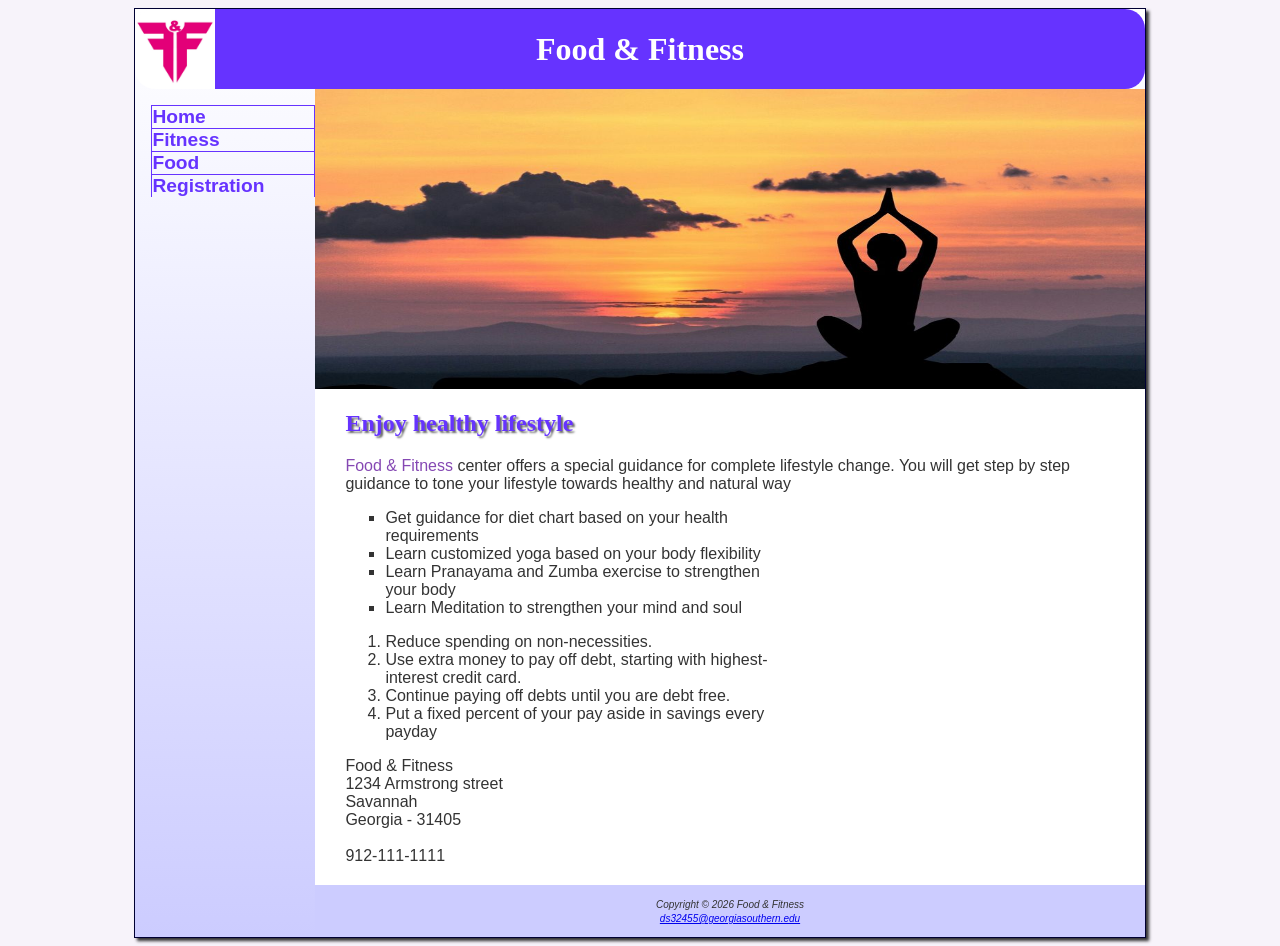
<file: index.html>
<!DOCTYPE html>
<html lang="en">
    <head>
        <title> Food & Fitness</title>
        <meta charset="utf-8">
        <link rel="stylesheet" href="style.css">
        <link rel="icon" href="images/favicon.ico" type="images/x-icon">

     </head>
    

    <body>
        <div id="cover">
        <header>
            <h1> Food & Fitness</h1>

        </header>
        
        <nav>
            <ul>
           <li><a href="index.html">Home</a></li>
            <li><a href="fitness.html">Fitness</a></li>
            <li><a href="food.html">Food</a> </li>
            <li><a href="registration.html">Registration</a> </li>
            </ul>
        </nav>

        <div id="homeimg">
            
        </div>

        <main>
            <h2>Enjoy healthy lifestyle</h2>
            <p> <span class="name">Food & Fitness </span> center offers a special guidance for complete lifestyle change. 
                You will get step by step guidance to tone your lifestyle towards healthy and natural way</p>

            <iframe width="300" height="250" src="https://www.youtube.com/embed/rt1bsoOukjI?si=hYei8sWvVcenWpAP" title="YouTube video player" 
            frameborder="0" allow="accelerometer; autoplay; clipboard-write; encrypted-media; gyroscope; picture-in-picture; web-share" 
            referrerpolicy="strict-origin-when-cross-origin" allowfullscreen></iframe>
            
            <ul>
                <li>Get guidance for diet chart based on your health requirements</li>
                <li>Learn customized yoga based on your body flexibility</li>
                <li>Learn Pranayama and Zumba exercise to strengthen your body</li>
                <li>Learn Meditation to strengthen your mind and soul</li>
            </ul>

        <script> document.write("<ol>");
            document.write("<li>Reduce spending on non-necessities.</li>") 
            document.write("<li>Use extra money to pay off debt, starting with highest-interest credit card.</li>") 
            document.write("<li>Continue paying off debts until you are debt free.</li>") 
            document.write("<li>Put a fixed percent of your pay aside in savings every payday</li>")
            document.write("</ol>")
            </script>

        <div>
          Food & Fitness<br>
          1234 Armstrong street <br>
          Savannah<br>
          Georgia - 31405<br><br>
          912-111-1111
        

        </div>
        </main>

        <footer>
           <i><small> Copyright &copy; 2026 Food & Fitness <br>
           <a href="mailto: ds32455@georgiasouthern.edu"> ds32455@georgiasouthern.edu</a>
            </small></i>
        </footer>

        </footer>
        </div>
    </body>




</html>
</file>
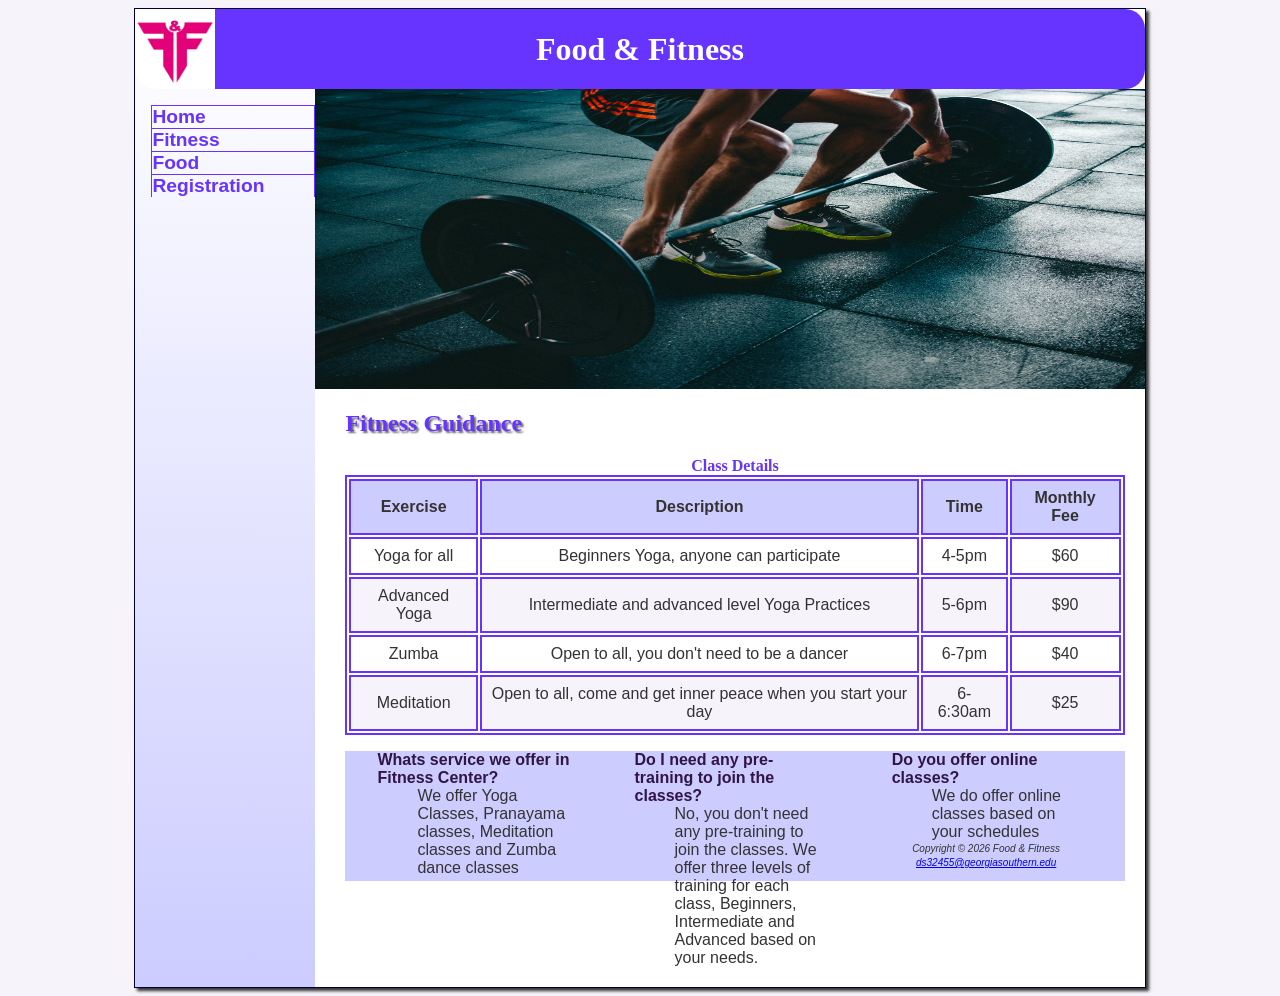
<file: Fitness.html>
<!DOCTYPE html>
<html lang="en">
    <head>
        <title> Food & Fitness</title>
        <meta charset="utf-8">
        <link rel="stylesheet" href="style.css">
        <link rel="icon" href="images/favicon.ico" type="images/x-icon">


     </head>
    

    <body>
        <div id="cover"> 
        <header>
            <h1> Food & Fitness</h1>

        </header>
        
        <nav>
              <ul>
             <li><a href="index.html">Home</a></li>
            <li><a href="fitness.html">Fitness</a></li>
            <li><a href="food.html">Food</a> </li>
            <li><a href="registration.html">Registration</a> </li>
                </ul>

        </nav>

        <div id="fitnessimg">
            
        </div>

        <main>
           <h2>Fitness Guidance</h2>

           
        <table>
            <caption> Class Details</caption>
            <tr> 
                <th>Exercise</th>
                <th> Description</th>
                <th> Time</th>
                <th> Monthly Fee</th>
            </tr>

            <tr>
                <td>Yoga for all</td>
                <td>Beginners Yoga, anyone can participate</td>
                <td>4-5pm</td>
                <td>$60</td>
            </tr>

            <tr>
                <td>Advanced Yoga</td>
                <td>Intermediate and advanced level Yoga Practices</td>
                <td>5-6pm</td>
                <td>$90</td>
            </tr>

            <tr>
                <td>Zumba</td>
                <td>Open to all, you don't need to be a dancer</td>
                <td>6-7pm</td>
                <td>$40</td>
            </tr>

            <tr>
                <td>Meditation</td>
                <td>Open to all, come and get inner peace when you start your day</td>
                <td>6-6:30am</td>
                <td>$25</td>
            </tr>
            
        </table>

           <dl>
            <section>

            <dt><strong>
                Whats service we offer in Fitness Center? </strong>
            </dt>
            <dd>
                We offer Yoga Classes, Pranayama classes, Meditation classes and Zumba dance classes
            </dd>
             </section>

             <section>

             
            <dt><strong>
                Do I need any pre-training to join the classes? </strong>
            </dt>
            <dd>
                No, you don't need any pre-training to join the classes. We offer three levels
                of training for each class, Beginners, Intermediate and Advanced based on your
                needs.
            </dd>
        </section>

        <section>
            <dt><strong>
                Do you offer online classes? </strong>
            </dt>
            <dd>
                We do offer online classes based on your schedules
            </dd>
        </section>
           </dl>


        <footer>
           <i><small> Copyright &copy; 2026 Food & Fitness <br>
           <a href="mailto: ds32455@georgiasouthern.edu"> ds32455@georgiasouthern.edu</a>
            </small></i>
        </footer>

        </footer>
        </main>
        </div>
    </body>




</html>
</file>
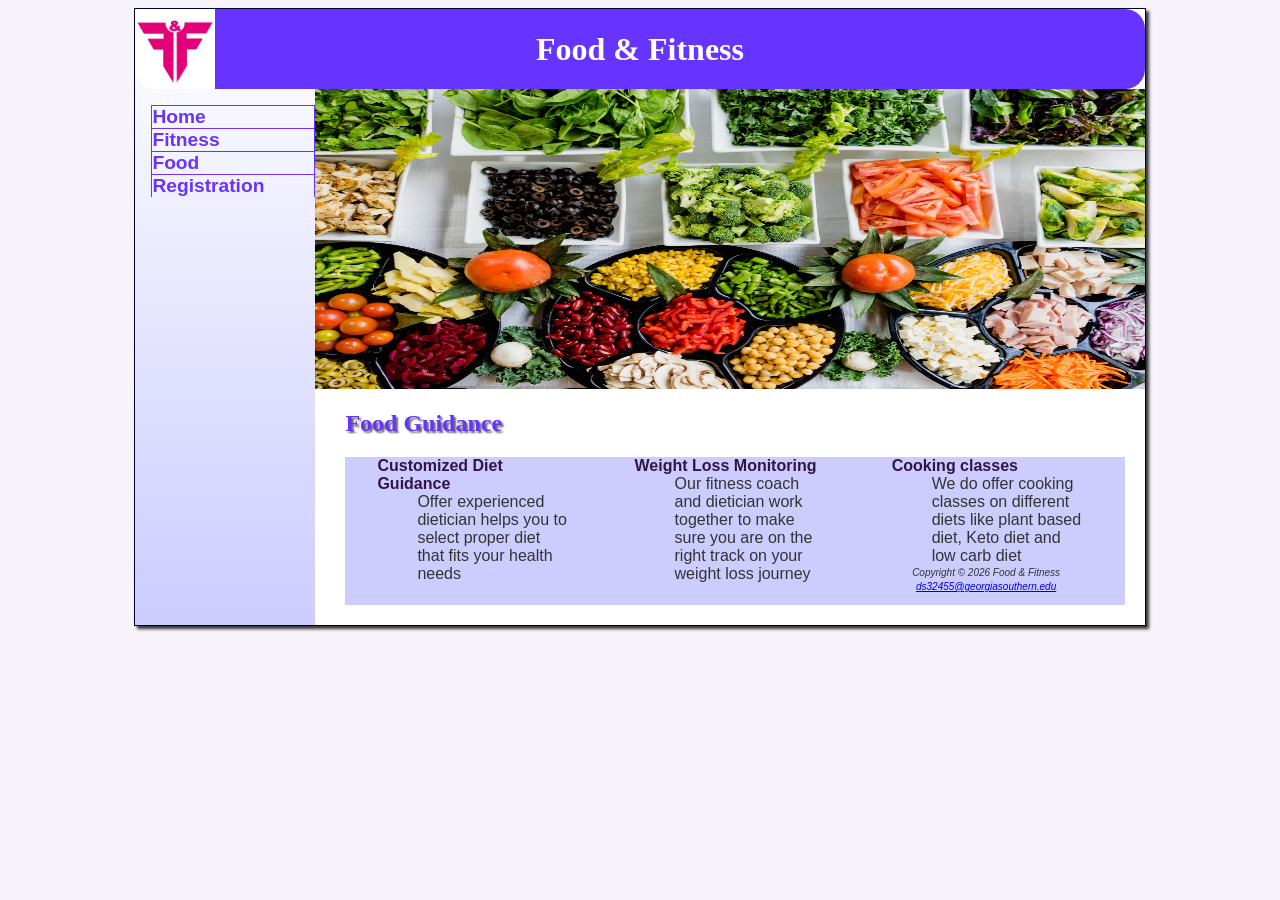
<file: Food.html>
<!DOCTYPE html>
<html lang="en">
    <head>
        <title> Food & Fitness :: Food
        </title>
        <meta charset="utf-8">
        <link rel="stylesheet" href="style.css">
        <link rel="icon" href="images/favicon.ico" type="images/x-icon">

     </head>
    

    <body>
        <div id="cover">
        <header>
            <h1> Food & Fitness</h1>

        </header>
        
        <nav>
             <ul>
             <li><a href="index.html">Home</a></li>
            <li><a href="fitness.html">Fitness</a></li>
            <li><a href="food.html">Food</a> </li>
            <li><a href="registration.html">Registration</a> </li>
                </ul>
             </nav>
        
        
        <div id="foodimg">
            
        </div>
        <main>
           <h2>Food Guidance</h2>
           <dl>
            <section> 
            <dt><strong>
                Customized Diet Guidance </strong>
            </dt>
            <dd>
                Offer experienced dietician helps you to select proper diet that fits your 
                health needs
            </dd>
            </section>

            <section>
            <dt><strong>
                Weight Loss Monitoring</strong>
            </dt>
                 

                  
            <dd>
                Our fitness coach and dietician work together to make sure you are on the 
                right track on your weight loss journey
            </dd>
            </section>
            <section>
            <dt><strong>
                Cooking classes </strong>
            </dt>
                
                
            <dd>
                We do offer cooking classes on different diets like plant based diet, 
                Keto diet and low carb diet
            </dd>
                </section>
           </dl>

        <footer>
           <i><small> Copyright &copy; 2026 Food & Fitness <br>
           <a href="mailto: ds32455@georgiasouthern.edu"> ds32455@georgiasouthern.edu</a>
            </small></i>
        </footer>

        </footer>
    </main> </div>
    </body>




</html>
</file>
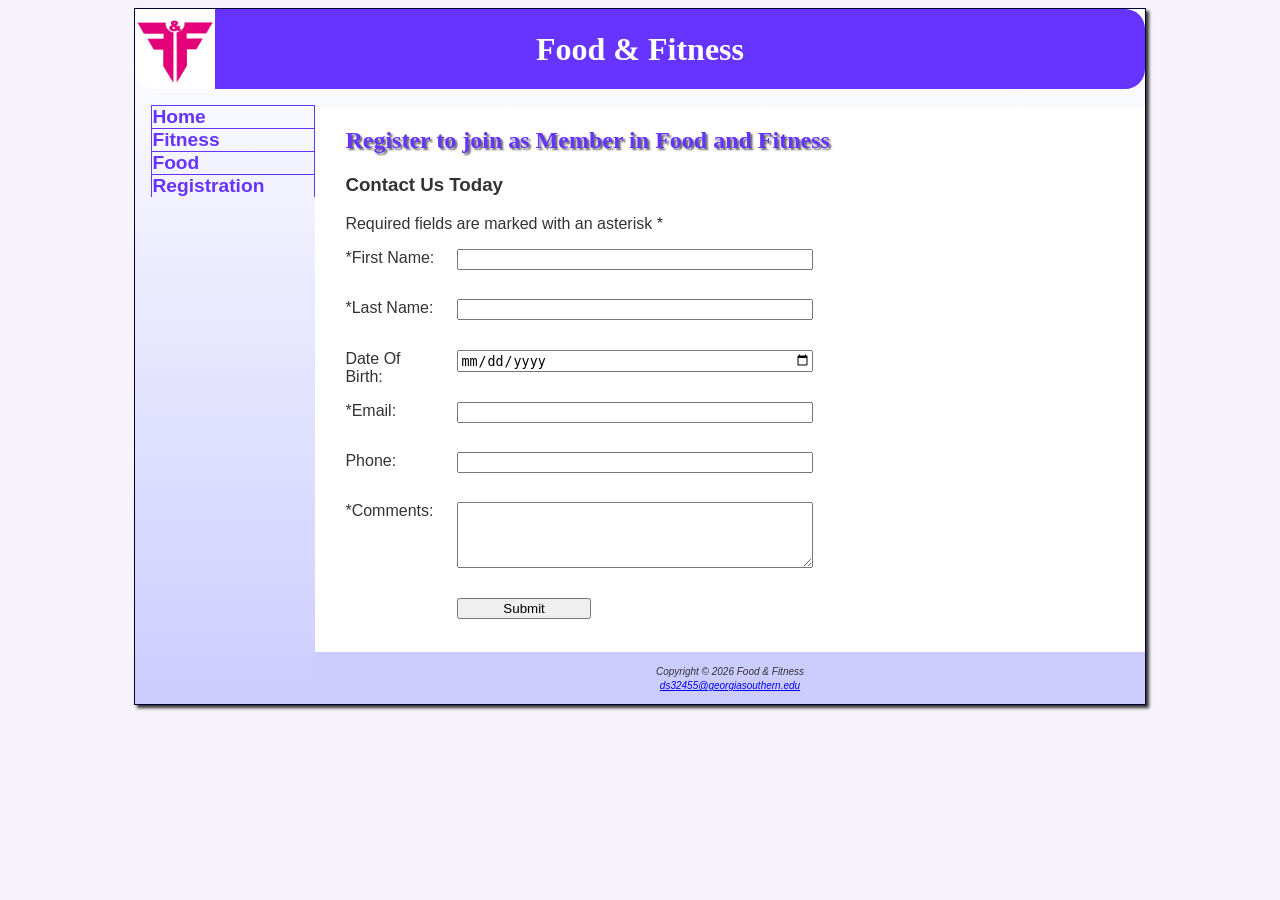
<file: registration.html>
<!DOCTYPE html>
<html lang="en">
    <head>
        <title> Food & Fitness</title>
        <meta charset="utf-8">
        <link rel="stylesheet" href="style.css">
        <link rel="icon" href="images/favicon.ico" type="images/x-icon">

     </head>
    

    <body>
        <div id="cover">
        <header>
            <h1> Food & Fitness</h1>

        </header>
        
        <nav>
            <ul>
            <li><a href="index.html">Home</a></li>
            <li><a href="fitness.html">Fitness</a></li>
            <li><a href="food.html">Food</a> </li>
            <li><a href="registration.html">Registration</a> </li>
            </ul>
        </nav>

        <main>
            <h2>Register to join as Member in Food and Fitness</h2>
            <h3>Contact Us Today</h3>
            <p>Required fields are marked with an asterisk *</p>

            <form method="post" action="https://webdevbasics.net/scripts/pacific.phd">

                    <label for="myFName"> *First Name: </label>
                    <input type="text" id="myFName" name="myFName" required="required">

                    <label for="myLName"> *Last Name: </label>
                    <input type="text" id="myLName" name="myLName" required="required">

                    <label for="myDOB"> Date Of Birth: </label>
                    <input type="date" id="myDOB" name="myDOB">

                    <label for="myEmail"> *Email: </label>
                    <input type="email" id="myEmail" name="myEmail" required="required">

                    <label for="myPhone"> Phone: </label>
                    <input type="tel" id="myPhone" name="myPhone">

                    <label for="myComments">*Comments:</label>
                    <textarea id="myComments" name="myComments" rows="4" cols="50" required="required">
                    </textarea>
                    <input type="submit" value="Submit" 
                </form>
        </main>

     
        </main>

        <footer>
           <i><small> Copyright &copy; 2026 Food & Fitness <br>
           <a href="mailto: ds32455@georgiasouthern.edu"> ds32455@georgiasouthern.edu</a>
            </small></i>
        </footer>

        </footer>
        </div>
    </body>




</html>
</file>
<file: style.css>
*{box-sizing: border-box;}
body {background-color: #f7f3fa;
        color: #333333;
        font-family: Arial, Helvetica, sans-serif;
        background-color: #f7f3fa;
        }

header {background-color: #6633ff;
          color: #fff;
        background-image: url(images/logof.png);
        background-position: left;
        background-repeat: no-repeat; 
        background-size: contain;
        line-height: 500%;
        text-align: center;
        border-radius: 20px;
        }

nav {
        text-align: center;
        font-weight: bold;
        margin-top: 0;
        }

nav ul{
        list-style-type: none;
        padding-left: 0;
        font-size: 1.2em;
        margin: 0;
}

nav li {border: 1px solid #6633ff;}
nav a{text-decoration: none;
        transition: color 3s ease-in;}
nav a:link{color:#6633ff;}
nav a:hover{color:#a52a2a;}

main {
        padding:1px 20px 20px 20px;
        display: block;
        padding-left: 30px;
        background-color: #fff;
        overflow: auto;
}


footer {background-color: #ccccff;
        text-align: center;
        font-size: 75%;
        padding:1em;}

h2 {color: #6633ff;
font-family: Georgia, 'Times New Roman', Times, serif;
text-shadow: 2px 2px 2px #666;}

h1 {font-family: Georgia, 'Times New Roman', Times, serif}

header h1{margin-bottom: 0; margin-top: 0px;}

ul {list-style-type: square; }

dt {color: #311545;}

.name {color: #8548b3;}

#address{color: #675d6e;}

#homeimg {background-image: url(images/home.jpg);
        height: 300px;
        background-repeat: no-repeat;
        background-size: 100% 100%;
        background-position: center;}

#foodimg {background-image: url(images/food.jpg);
                height: 300px;
                background-repeat: no-repeat;
                background-size: 100% 100%;
                background-position: center;}

#fitnessimg {background-image: url(images/fitness.jpg);
        height: 300px;
        background-repeat: no-repeat;
         background-size: 100% 100%;
         background-position: center;}

table {
        border: 2px solid #6633ff;
        border-collaspe: collaspe;
}
td,th { padding: 0.5em;
        border: 2px solid #6633ff;
        text-align: center;}

tr:nth-of-type(odd) {
        background-color: #f7f3fa;
}

th {background-color: #ccccff;}

caption{font-weight: bolder;
text-align: center;
color:#6633ff;
font-family: Georgia, 'Times New Roman', Times, serif;}

iframe {float: right; margin: 1em;}

form{display:flex; flex-flow: column nowrap;}
input,textarea{margin-bottom:1em;}

         
@media (min-width: 1024px){
nav {text-align: left;
        padding-left: 1em;
        padding-top: 1em;}
#cover{
        margin:auto;
        width: 80%;
        box-shadow: 3px 3px 3px #333333;
        background-image: linear-gradient(to bottom,#fff,#ccccff);
        background-repeat: no-repeat;
        border: 1px solid #003;
        display:grid;
        grid-template-columns: 180px auto;
        grid-template-rows: auto;
}

section {float:left;
        width: 33%;
        padding-left: 2em;
        padding-right: 2em;
}

header {grid-row:1/2 ;grid-column:1/3; }
nav{grid-row: 2/5 ;grid-column: 1/2;}
div{grid-row:2/3; grid-column: 2/3;}
main{grid-row:3/4; grid-column: 2/3;}
footer{grid-row:4/5; grid-column: 2/3;}

nav li {border-bottom: 0px;}

}

form{
        display:grid;
        grid-gap:1em;
        grid-template-columns:6em 1fr;
        grid-template-rows: auto;
        width:60%;}

input[type="submit"] {
        grid-column: 2/3;
        width:10em;
}
</file>
